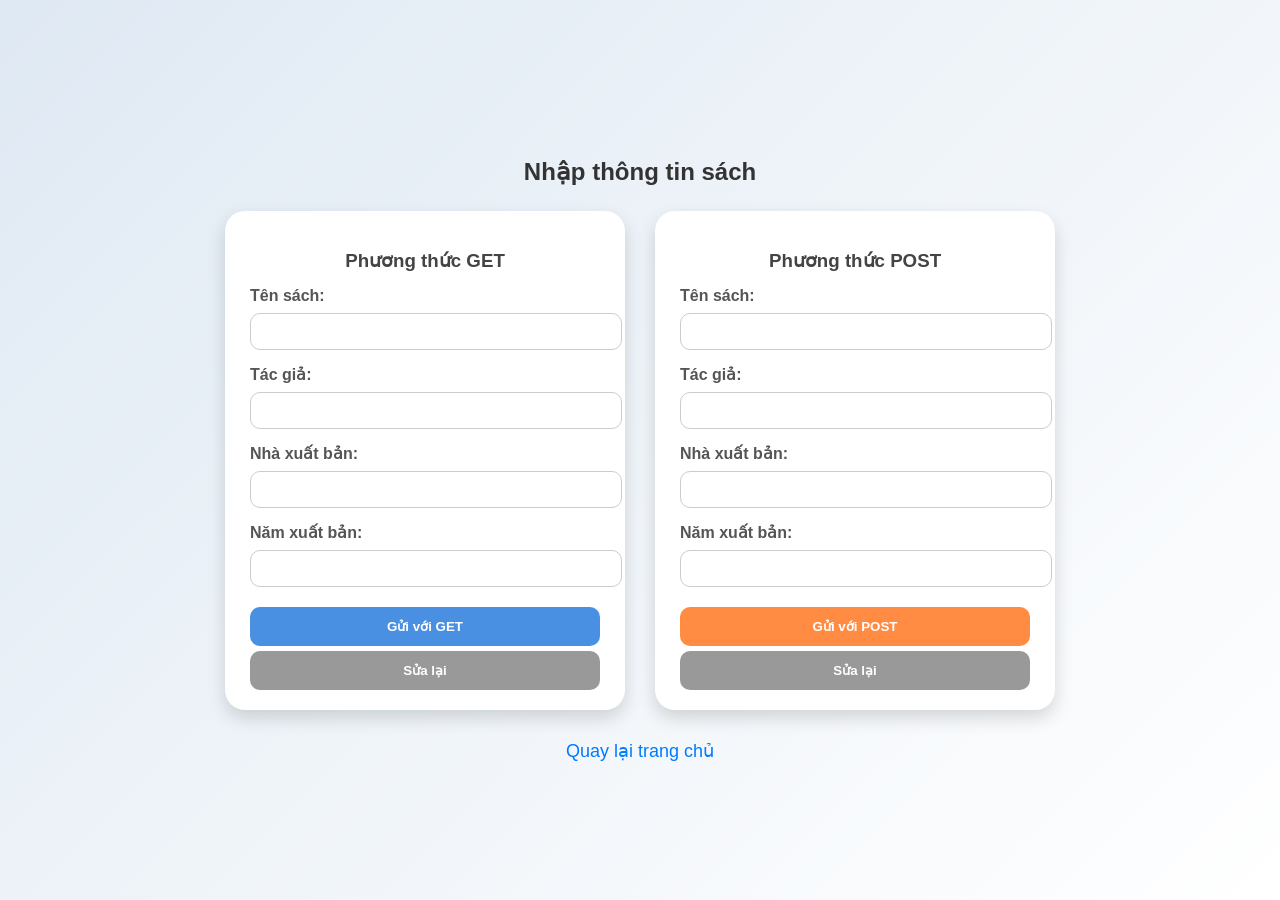
<file: btap.html>
<!DOCTYPE html>
<html lang="vi">

<head>
    <meta charset="UTF-8">
    <meta name="viewport" content="width=device-width, initial-scale=1.0">
    <title>Form nhập liệu sách</title>
    <style>
        body {
            font-family: Arial, sans-serif;
            background: linear-gradient(135deg, #dfe9f3, #ffffff);
            display: flex;
            justify-content: center;
            align-items: center;
            min-height: 100vh;
            margin: 0;
        }

        .container {
            display: flex;
            gap: 30px;
        }

        .form-box {
            width: 350px;
            background: #fff;
            padding: 20px 25px;
            border-radius: 20px;
            box-shadow: 0 8px 18px rgba(0, 0, 0, 0.15);
            transition: 0.3s;
        }

        .form-box:hover {
            transform: translateY(-5px);
            box-shadow: 0 10px 20px rgba(0, 0, 0, 0.2);
        }

        h2 {
            text-align: center;
            color: #333;
            margin-bottom: 25px;
            width: 100%;
        }

        h3 {
            text-align: center;
            color: #444;
            margin-bottom: 15px;
        }

        label {
            font-weight: bold;
            color: #555;
        }

        input[type="text"] {
            width: 100%;
            padding: 10px;
            margin: 8px 0 15px 0;
            border: 1px solid #ccc;
            border-radius: 10px;
            transition: 0.3s;
        }

        input[type="text"]:focus {
            border-color: #4a90e2;
            outline: none;
            box-shadow: 0 0 6px rgba(74, 144, 226, 0.5);
        }

        /* nút chung */
        .btn {
            width: 100%;
            padding: 12px;
            border: none;
            border-radius: 10px;
            color: white;
            font-weight: bold;
            cursor: pointer;
            transition: 0.3s;
            margin-top: 5px;
        }

        .btn-get {
            background: #4a90e2;
        }

        .btn-get:hover {
            background: #357abd;
        }

        .btn-post {
            background: #ff8c42;
        }

        .btn-post:hover {
            background: #e6782f;
        }

        .btn-reset {
            background: #999;
        }

        .btn-reset:hover {
            background: #777;
        }

        .btn-back {
            background: #28a745;
        }

        .btn-back:hover {
            background: #1e7e34;
        }
    </style>
</head>

<body>
    <div>
        <h2>Nhập thông tin sách</h2>
        <div class="container">

            <!-- Form GET -->
            <div class="form-box">
                <h3>Phương thức GET</h3>
                <form action="submit.php" method="get">
                    <label for="book_title_get">Tên sách:</label>
                    <input type="text" id="book_title_get" name="book_title">

                    <label for="author_get">Tác giả:</label>
                    <input type="text" id="author_get" name="author">

                    <label for="publisher_get">Nhà xuất bản:</label>
                    <input type="text" id="publisher_get" name="publisher">

                    <label for="pub_year_get">Năm xuất bản:</label>
                    <input type="text" id="pub_year_get" name="pub_year">

                    <input type="submit" class="btn btn-get" value="Gửi với GET">
                    <input type="reset" class="btn btn-reset" value="Sửa lại">
                </form>
            </div>

            <!-- Form POST -->
            <div class="form-box">
                <h3>Phương thức POST</h3>
                <form action="submit.php" method="post">
                    <label for="book_title_post">Tên sách:</label>
                    <input type="text" id="book_title_post" name="book_title">

                    <label for="author_post">Tác giả:</label>
                    <input type="text" id="author_post" name="author">

                    <label for="publisher_post">Nhà xuất bản:</label>
                    <input type="text" id="publisher_post" name="publisher">

                    <label for="pub_year_post">Năm xuất bản:</label>
                    <input type="text" id="pub_year_post" name="pub_year">

                    <input type="submit" class="btn btn-post" value="Gửi với POST">
                    <input type="reset" class="btn btn-reset" value="Sửa lại">
                </form>
            </div>
        </div>
        <div style="text-align:center; margin-top:30px;">
            <a href="index.html" style="font-size:18px; color:#007BFF; text-decoration:none;">Quay lại trang chủ</a>
        </div>
    </div>
</body>

</html>
</file>
